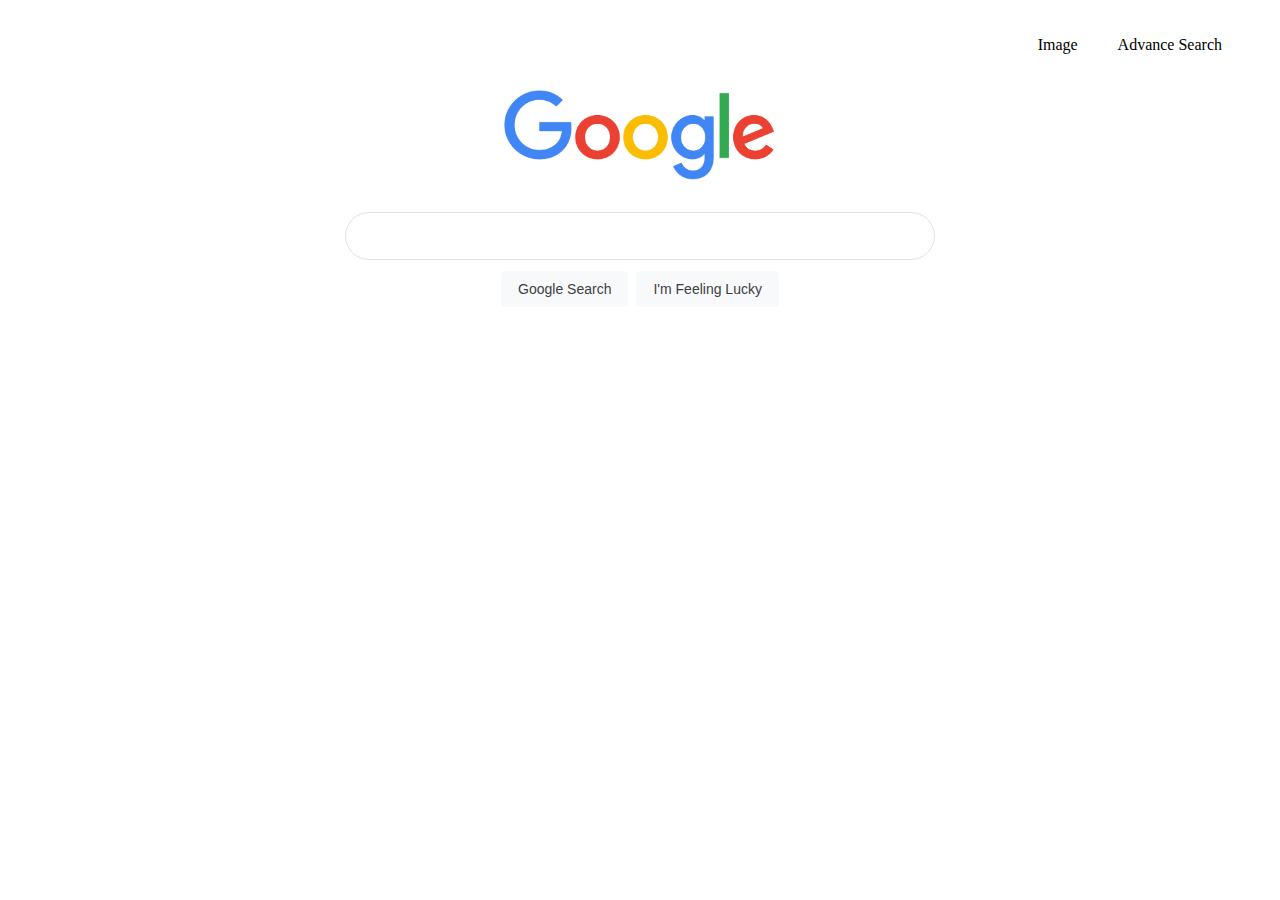
<file: index.html>
<!DOCTYPE html>
<html lang='en'>
    <head >
        <title>Search</title>
        <link rel="stylesheet" href="styles.css">
        <link href="https://cdn.jsdelivr.net/npm/bootstrap@5.3.0-alpha3/dist/css/bootstrap.min.css" rel="stylesheet" integrity="sha384-KK94CHFLLe+nY2dmCWGMq91rCGa5gtU4mk92HdvYe+M/SXH301p5ILy+dN9+nJOZ" crossorigin="anonymous">

    </head>
    <body>
        <div>
            <ul class="nav">
                <li class="navitm"><a href="image.html">Image</a></li>
                <li class="navitm"><a href="advanced.html">Advance Search</a></li>
            </ul>
        </div>
        <div class="centre">
            <img src="GoogleLogo.png" alt="Google Logo" width="272">
        </div>
        <form action="https://www.google.com/search">
            <input  type="text" name="q" class="bar">
            <div class="centre">
                <input type="submit" value="Google Search" class="button">
                <input type="submit" name="btnI" value="I'm Feeling Lucky" class="button">
            </div>
        </form>
    </body>
</html>
</file>
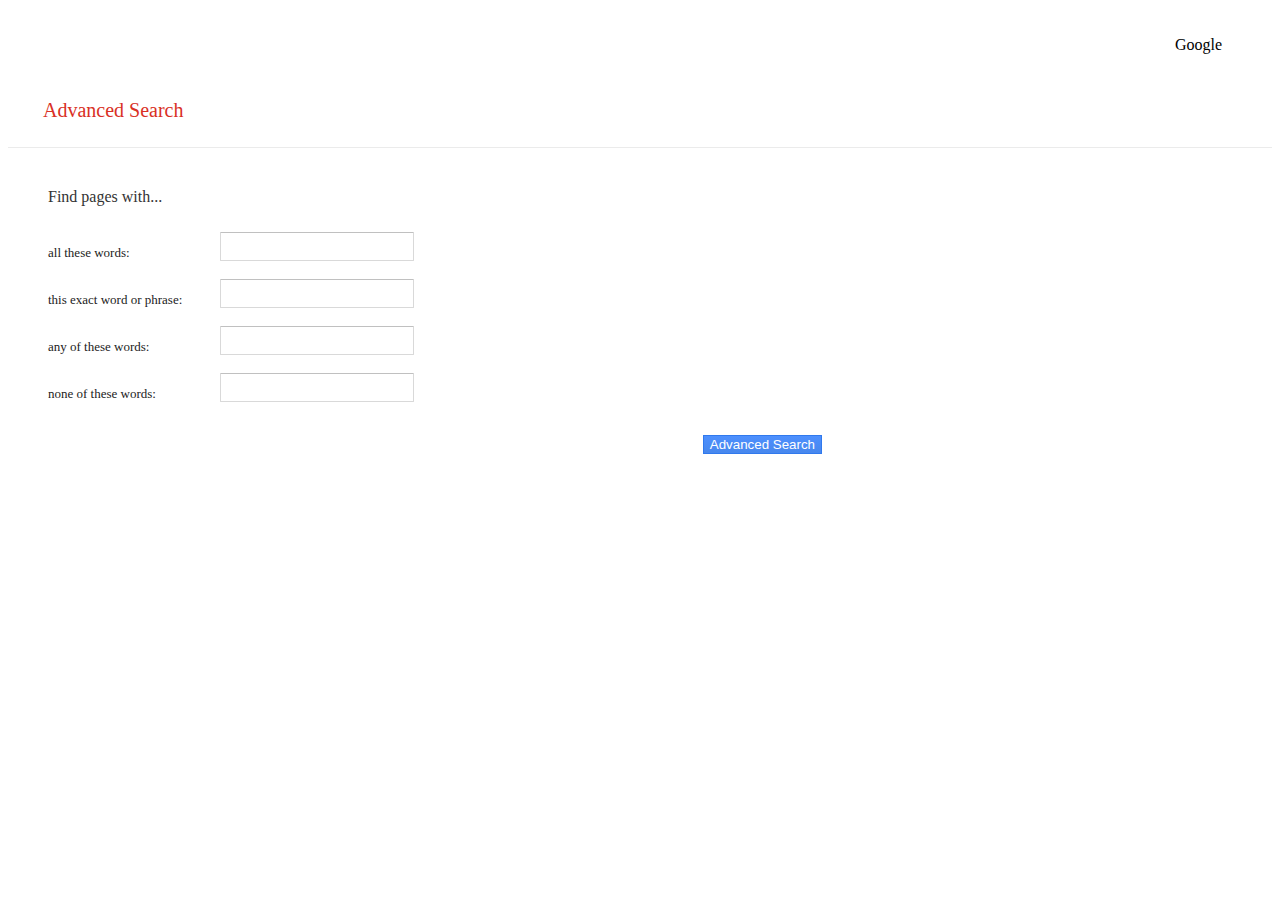
<file: advanced.html>
<!DOCTYPE html>
<html lang='en'>
    <head>
        <title>Advanced Search</title>
        <link rel="stylesheet" href="styles.css">
        <link href="https://cdn.jsdelivr.net/npm/bootstrap@5.3.0-alpha3/dist/css/bootstrap.min.css" rel="stylesheet" integrity="sha384-KK94CHFLLe+nY2dmCWGMq91rCGa5gtU4mk92HdvYe+M/SXH301p5ILy+dN9+nJOZ" crossorigin="anonymous">
        <style>
            @media (min-width: 1500px) {
                .ishape ,.ibutton {
                    width: 717px;
                }
            }
        </style>
    </head>
    <body>
        <div>
            <ul class="nav">
                <li class="navitm"><a href="index.html">Google</a></li>
            </ul>
        </div>
        <p class="p1">Advanced Search</p>
        <div class="line"></div>
        <div class="divmarg">
            <form action="https://www.google.com/search">
                <p class="p2">Find pages with...</p>
                <div class="grid">
                    <div><p class="istyle">all these words:</p></div>
                    <div><input type="text" name="as_q" class="ishape form-control"></div>
                    <div></div>
                    <div><p class="istyle">this exact word or phrase:</p></div>
                    <div><input type="text" name="as_epq" class="ishape form-control"></div>
                    <div></div>
                    <div><p class="istyle">any of these words:</p></div>
                    <div><input type="text" name="as_oq" class="ishape form-control"></div>
                    <div></div>
                    <div><p class="istyle">none of these words:</p></div>
                    <div><input type="text" name="as_eq" class="ishape form-control"></div>
                    <div></div>
                    <div></div>
                    <div class="ibutton"><input type="submit" value="Advanced Search" class="abutton"></div>
                    <div></div>
                </div>
            </form>
        </div>
    </body>
</html>
</file>
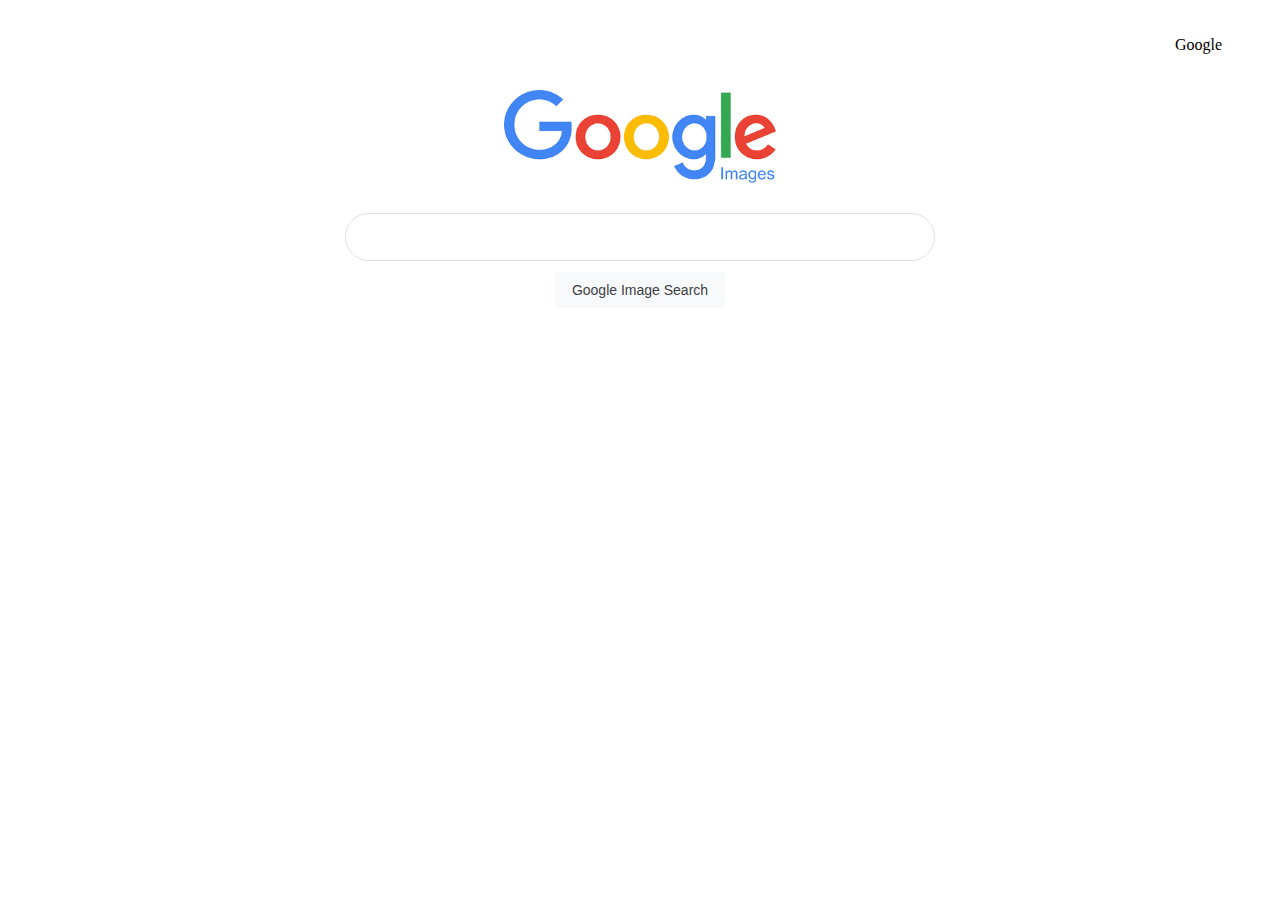
<file: image.html>
<!DOCTYPE html>
<html lang='en'>
    <head>
        <title>Image Search</title>
        <link rel="stylesheet" href="styles.css">
        <link href="https://cdn.jsdelivr.net/npm/bootstrap@5.3.0-alpha3/dist/css/bootstrap.min.css" rel="stylesheet" integrity="sha384-KK94CHFLLe+nY2dmCWGMq91rCGa5gtU4mk92HdvYe+M/SXH301p5ILy+dN9+nJOZ" crossorigin="anonymous">
    </head> 
    <body>
        <div>
            <ul class="nav">
               <li class="navitm"><a href="index.html">Google</a></li>
            </ul>
        </div>
        <div class="centre">
            <img src="GoogleImage.png" alt="Google Image Logo" width="272">
        </div>
        <form action="https://www.google.com/search">
            <input  type="text" name="q" class="bar">
            <input type="hidden" name="tbm" value="isch">
            <div class="centre">
                <input type="submit" value="Google Image Search" class="button">
            </div>
        </form>
    </body>
</html>
</file>
<file: styles.css>
.nav {
    list-style-type: none;
    display: flex;
    flex-direction: row;
    justify-content: flex-end;
    margin-right: 30px;
}
.navitm {
    margin: 20px;
}
a:link {
    color: black;
    text-decoration: none;
}
a:visited {
    color: black;
}
a:hover {
    color: black;
}
a:active {
    color: black;
}
.centre {
    display: flex;
    justify-content: center;
}
.bar {
    display: flex;
    z-index: 3;
    min-height: 44px;
    background: #fff;
    border: 1px solid #dfe1e5;
    box-shadow: none;
    border-radius: 24px;
    margin: 0 auto;
    margin-top: 30px;
    width: 638px;
    max-width: 584px;
    text-align: left;
    text-indent: 50px;
}
.bar:hover {
    border: 0px;
    box-shadow: 0px 1.5px 4px 2px lightgray;
    margin-bottom: 0px;
}
.button {
    background-color: #f8f9fa;
    border: 1px solid #f8f9fa;
    border-radius: 4px;
    color: #3c4043;
    font-family: arial,sans-serif;
    font-size: 14px;
    margin: 11px 4px;
    padding: 0 16px;
    line-height: 27px;
    height: 36px;
    min-width: 54px;
    text-align: center;
    cursor: pointer;
    user-select: none;
}
.button:hover {
    box-shadow: 0px 0px 2px 0.5px lightgray;
}
.p1 {
    margin-left: 10px;
    vertical-align: baseline;
    text-decoration: none;
    color: #d93025;
    font-size: 20px;
    margin: 25px 35px;
}
.line {
    border-bottom: 1px solid #ebebeb;
}
.p2 {
    font-size: 16px;
    color: #333333;
}
.divmarg {
    margin: 40px;
}
.grid {
    display: grid;
    padding-top: 10px;
    grid-column-gap: 2px;
    grid-row-gap: 5px;
    grid-template-columns: 170px auto auto;
}
.istyle {
    color: #222;
    font-size: 13px;
    line-height: 16px;
}    
.ishape {
    -webkit-border-radius: 1px;
    -moz-border-radius: 1px;
    border-radius: 1px;
    border: 1px solid #d9d9d9;
    border-top: 1px solid #c0c0c0;
    font-size: 13px;
    height: 25px;
    padding: 1px 8px
}
.ibutton {
    margin-top: 15px;
    list-style-type: none;
    display: flex;
    flex-direction: row;
    justify-content: flex-end;
}
.abutton {
    -webkit-box-shadow: none;
    -moz-box-shadow: none;
    box-shadow: none;
    background-color: #4d90fe;
    background-image: -webkit-linear-gradient(top,#4d90fe,#4787ed);
    background-image: -moz-linear-gradient(top,#4d90fe,#4787ed);
    background-image: -ms-linear-gradient(top,#4d90fe,#4787ed);
    background-image: -o-linear-gradient(top,#4d90fe,#4787ed);
    background-image: linear-gradient(top,#4d90fe,#4787ed);
    border: 1px solid #3079ed;
    color: #fff;
}
</file>
